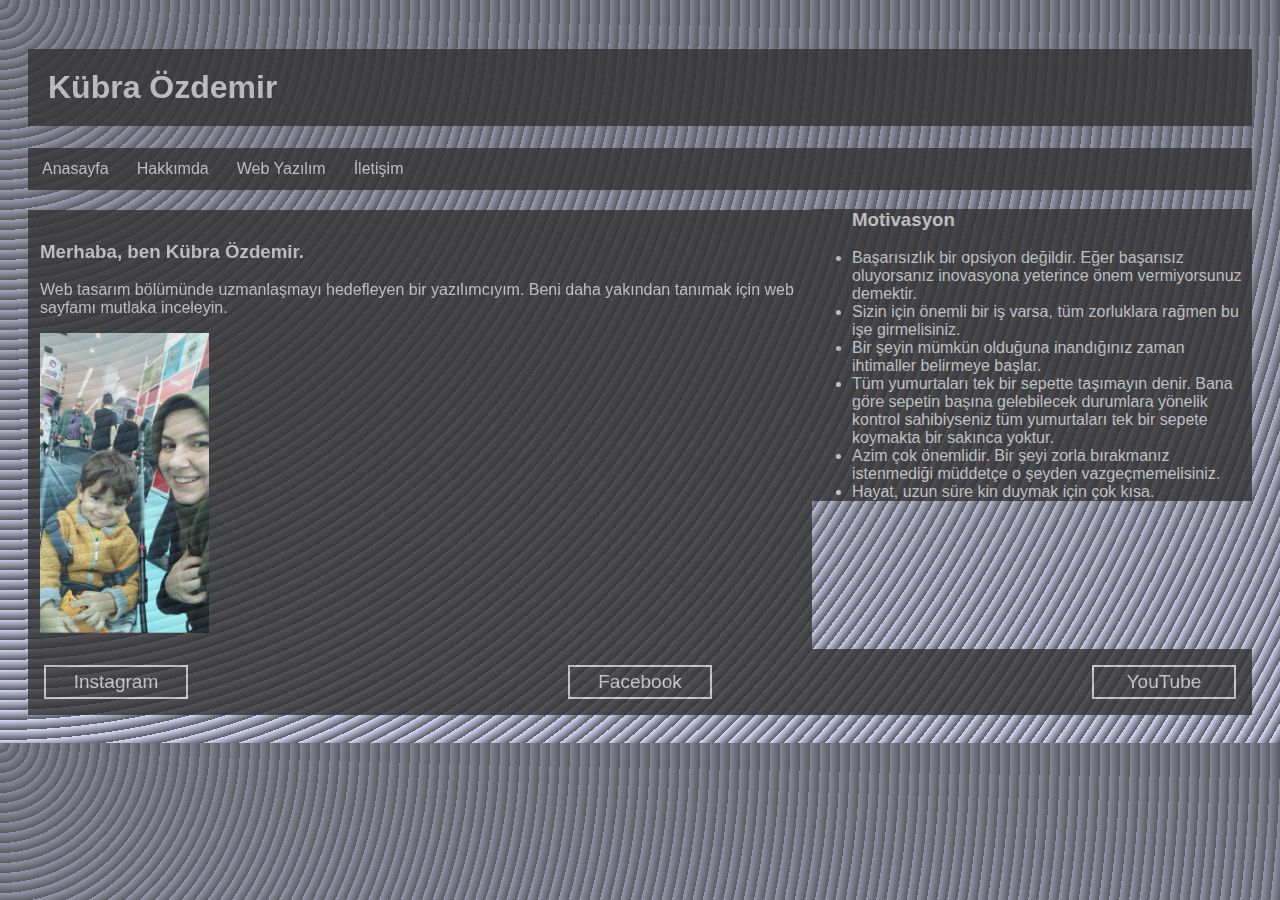
<file: index.html>
<!DOCTYPE html>
<html lang="tr">
    <head>
        <meta charset="utf-8">
        <link rel="stylesheet" href="style.css">

        <title>Kübra Özdemir | Anasayfa</title>
    </head>
    <body>

        <h1>Kübra Özdemir</h1>


        <div class="menu">
            <ul> 
            <li><a href="index.html" >Anasayfa</a></li>
            <li><a href="hakkimda.html">Hakkımda</a></li>
            <li><a href="yazilimci.html">Web Yazılım</a></li>
            <li><a href="iletisim.html">İletişim</a></li>
            </ul>
        </div>

        <div class="index">
            <div class="contents">
                <h3>Merhaba, ben Kübra Özdemir.</h3>
                <p>Web tasarım bölümünde uzmanlaşmayı hedefleyen bir yazılımcıyım. Beni daha yakından tanımak için web sayfamı mutlaka inceleyin.</p>
                <img src="kubraensar.jpg" alt="Oğlum">
            </div>

            <div>

                <ol class="motivation">
                    <h3>Motivasyon</h3>

                    <li>Başarısızlık bir opsiyon değildir. Eğer başarısız oluyorsanız inovasyona yeterince önem vermiyorsunuz demektir.</li>
                    <li>Sizin için önemli bir iş varsa, tüm zorluklara rağmen bu işe girmelisiniz.</li>
                    <li>Bir şeyin mümkün olduğuna inandığınız zaman ihtimaller belirmeye başlar.</li>
                    <li>Tüm yumurtaları tek bir sepette taşımayın denir. Bana göre sepetin başına gelebilecek durumlara yönelik kontrol sahibiyseniz tüm yumurtaları tek bir sepete koymakta bir sakınca yoktur.</li>
                    <li>Azim çok önemlidir. Bir şeyi zorla bırakmanız istenmediği müddetçe o şeyden vazgeçmemelisiniz.</li>
                    <li>Hayat, uzun süre kin duymak için çok kısa.</li>
                </ol>
            </div>
        </div>

        <footer>
            <div class="footer">
            <a href="https://www.instagram.com/katrekbra/" id="instagram" class="button">Instagram</a>
            <a href="https://www.facebook.com/profile.php?id=100073400822774" id="facebook" class="button">Facebook</a>
            <a href="https://www.youtube.com/channel/UCzjo9vdp3_jZU8Ka12Z5gmw" id="youtube" class="button">YouTube</a>

            </div>
        </footer>
    </body>
</html>
</file>
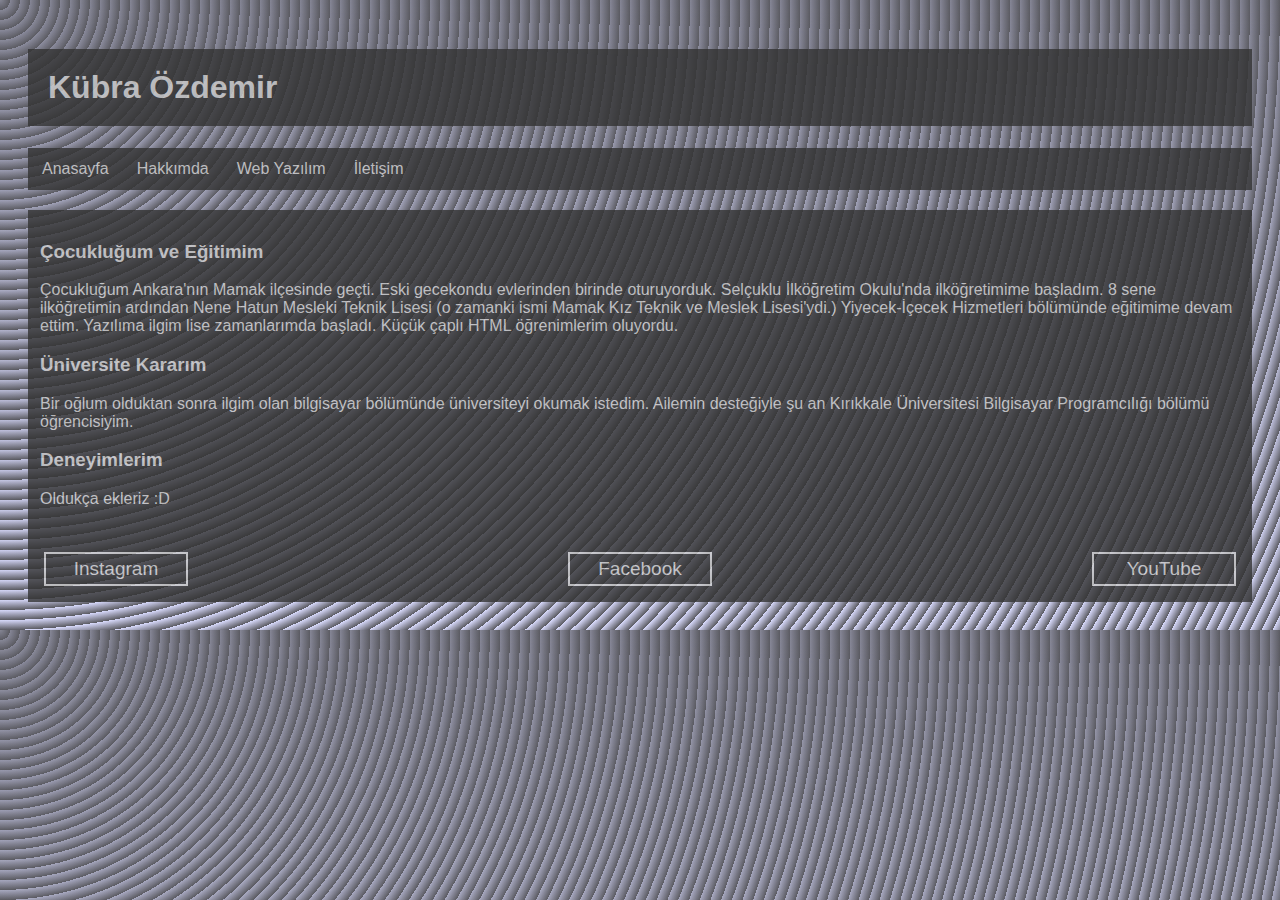
<file: hakkimda.html>
<!DOCTYPE html>
<html lang="tr">
    <head>
        <meta charset="utf-8">
        <link rel="stylesheet" href="style.css">
        <title>Kübra Özdemir | Hakkımda</title>
    </head>
    <body>
        <h1>Kübra Özdemir</h1>
        <div class="menu">
            <ul> 
            <li><a href="index.html" >Anasayfa</a></li>
            <li><a href="hakkimda.html">Hakkımda</a></li>
            <li><a href="yazilimci.html">Web Yazılım</a></li>
            <li><a href="iletisim.html">İletişim</a></li>
            </ul>
        </div>
        <div class="contents">
            <h3>Çocukluğum ve Eğitimim</h3>
            <p>Çocukluğum Ankara'nın Mamak ilçesinde geçti. Eski gecekondu evlerinden birinde oturuyorduk. Selçuklu İlköğretim Okulu'nda ilköğretimime başladım. 8 sene ilköğretimin ardından Nene Hatun Mesleki Teknik Lisesi (o zamanki ismi Mamak Kız Teknik ve Meslek Lisesi'ydi.) Yiyecek-İçecek Hizmetleri bölümünde eğitimime devam ettim. Yazılıma ilgim lise zamanlarımda başladı. Küçük çaplı HTML öğrenimlerim oluyordu.</p>
            <h3>Üniversite Kararım</h3>
            <p>Bir oğlum olduktan sonra ilgim olan bilgisayar bölümünde üniversiteyi okumak istedim. Ailemin desteğiyle şu an Kırıkkale Üniversitesi Bilgisayar Programcılığı bölümü öğrencisiyim.</p>      
            <h3>Deneyimlerim</h3>
            <p>Oldukça ekleriz :D</p>


        </div>


        <footer>
            <div class="footer">
            <a href="https://www.instagram.com/katrekbra/" id="instagram" class="button">Instagram</a>
            <a href="https://www.facebook.com/profile.php?id=100073400822774" id="facebook" class="button">Facebook</a>
            <a href="https://www.youtube.com/channel/UCzjo9vdp3_jZU8Ka12Z5gmw" id="youtube" class="button">YouTube</a>

            </div>
        </footer>
        

        
    </body>
</html>
</file>
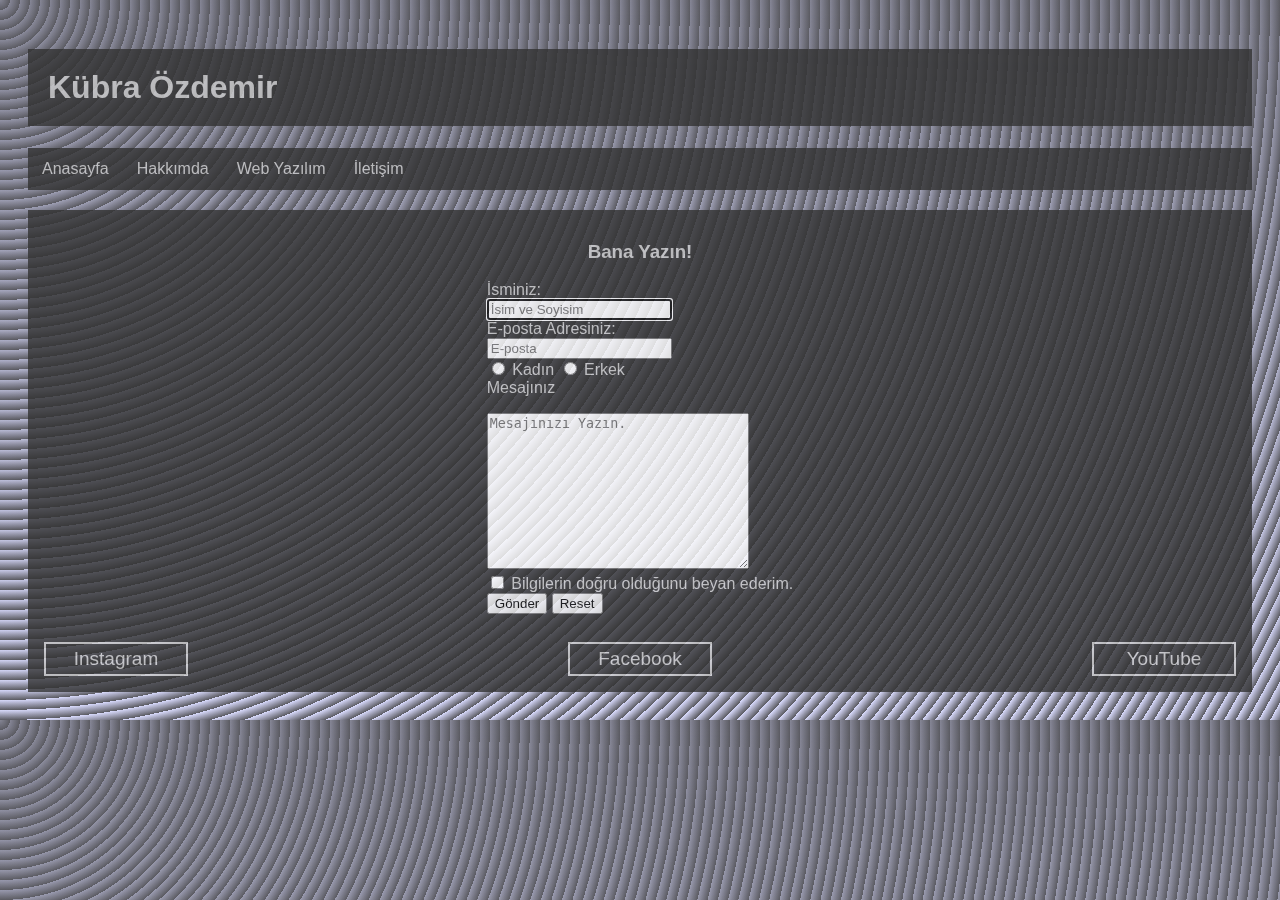
<file: iletisim.html>
<!DOCTYPE html>
<html lang="tr">
    <head>
        <meta charset="utf-8">
        <link rel="stylesheet" href="style.css">
        <title>Kübra Özdemir | İletişim</title>
    </head>
    <body>
        <h1>Kübra Özdemir</h1>
        <div class="menu">
            <ul> 
            <li><a href="index.html" >Anasayfa</a></li>
            <li><a href="hakkimda.html">Hakkımda</a></li>
            <li><a href="yazilimci.html">Web Yazılım</a></li>
            <li><a href="iletisim.html">İletişim</a></li>
            </ul>
        </div>

        <div class="contents"> 
            <!-- Form Etiketleri -->
            <h3 class="iletisim">Bana Yazın!</h3>
            <form class="form" action="" method="">
                <div class=>
                    <div class=>
                        <div class="isim">
                            <label for="adSoyad">İsminiz:</label>
                        </div>
                        <div class="input">
                            <input type="text" id="adSoyad" value="" autofocus autocomplete="off" required placeholder="İsim ve Soyisim">
                        </div> 
                        <div class="isim">
                            <label for="eposta">E-posta Adresiniz:</label>
                        </div>
                        <div class="input">
                            <input type="email" name="eposta" id="eposta" value="" autocomplete="off" required placeholder="E-posta">
                        </div>
                    </div>
                           
                    <div class="cinsiyet">
                        
                            <input type="radio" name="cinsiyet" id="Kadın" value="Kadın">
                            <label for="Kadın">Kadın</label>
                            <input type="radio" name="cinsiyet" id="Erkek" value="Erkek"> 
                            <label for="Erkek">Erkek</label>
                        
                    </div>    
                    <div class=>
                        <div>
                            <label for="mesaj">Mesajınız</label> </p>
                            <textarea id="mesaj" name="mesaj" cols="30" rows="10" autocomplete="off" required placeholder="Mesajınızı Yazın."></textarea> 
                        </div>
                    </div>    
                    <div class=>
                        <input type="checkbox" name="onay" id="onay" value="" required>
                        <label for="onay">Bilgilerin doğru olduğunu beyan ederim.</label>
                    </div>    
                    <button>Gönder</button>
                    <input type="reset">
                </div>  
            </form>

        </div>
        <footer>
            <div class="footer">
            <a href="https://www.instagram.com/katrekbra/" id="instagram" class="button">Instagram</a>
            <a href="https://www.facebook.com/profile.php?id=100073400822774" id="facebook" class="button">Facebook</a>
            <a href="https://www.youtube.com/channel/UCzjo9vdp3_jZU8Ka12Z5gmw" id="youtube" class="button">YouTube</a>

            </div>
        </footer>
    </body>
</html>
</file>
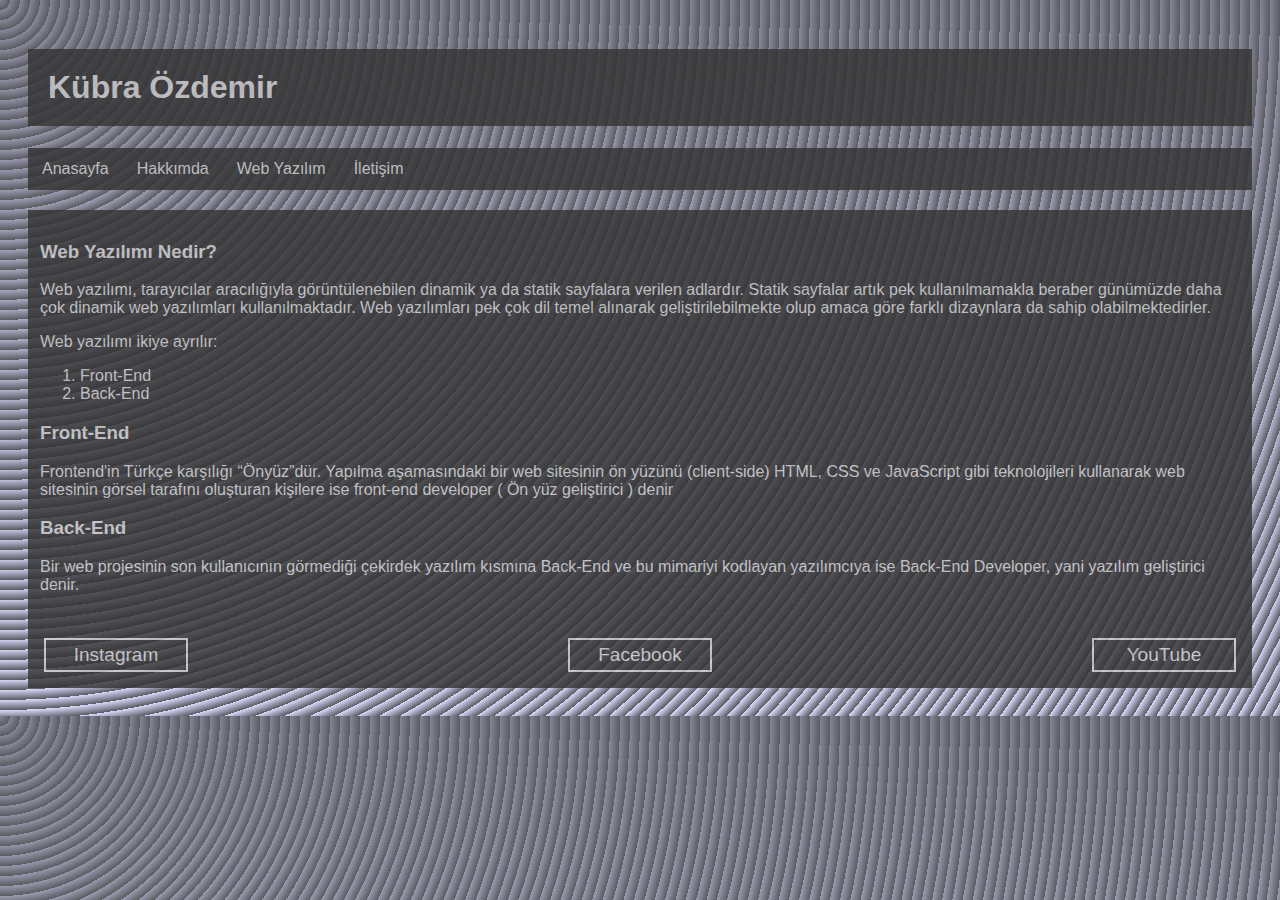
<file: yazilimci.html>
<!DOCTYPE html>
<html lang="tr">
    <head>
        <meta charset="utf-8">
        <link rel="stylesheet" href="style.css">
        <title>Kübra Özdemir | Web Yazılım Hakkında </title>
    </head>
    <body>
        <h1>Kübra Özdemir</h1>
        <div class="menu">
            <ul> 
            <li><a href="index.html" >Anasayfa</a></li>
            <li><a href="hakkimda.html">Hakkımda</a></li>
            <li><a href="yazilimci.html">Web Yazılım</a></li>
            <li><a href="iletisim.html">İletişim</a></li>
            </ul>
        </div>

        <div class="contents">
            <h3>Web Yazılımı Nedir?</h3>
            <p>Web yazılımı, tarayıcılar aracılığıyla görüntülenebilen dinamik ya da statik sayfalara verilen adlardır. Statik sayfalar artık pek kullanılmamakla beraber günümüzde daha çok dinamik web yazılımları kullanılmaktadır.  Web yazılımları pek çok dil temel alınarak geliştirilebilmekte olup amaca göre farklı dizaynlara da sahip olabilmektedirler. </p>
            <p>Web yazılımı ikiye ayrılır:</p>
            <ol>
                <li>Front-End</li>
                <li>Back-End</li>
            </ol>
            
            <h3>Front-End</h3>
            <p>Frontend'in Türkçe karşılığı “Önyüz”dür. Yapılma aşamasındaki bir web sitesinin ön yüzünü (client-side) HTML, CSS ve JavaScript gibi teknolojileri kullanarak web sitesinin görsel tarafını oluşturan kişilere ise front-end developer ( Ön yüz geliştirici ) denir</p>
            <h3>Back-End</h3>
            <p>Bir web projesinin son kullanıcının görmediği çekirdek yazılım kısmına Back-End ve bu mimariyi kodlayan yazılımcıya ise Back-End Developer, yani yazılım geliştirici denir.</p>

        </div>

        <footer>
            <div class="footer">
            <a href="https://www.instagram.com/katrekbra/" id="instagram" class="button">Instagram</a>
            <a href="https://www.facebook.com/profile.php?id=100073400822774" id="facebook" class="button">Facebook</a>
            <a href="https://www.youtube.com/channel/UCzjo9vdp3_jZU8Ka12Z5gmw" id="youtube" class="button">YouTube</a>

            </div>
        </footer>
    </body>
</html>
</file>
<file: style.css>
html body{
    font-family: "Comic Sans MS", cursive, sans-serif;
    background-color: #5b5b62;
    opacity: 0.8;
    background-image:  repeating-radial-gradient( circle at 0 0, transparent 0, #5b5b62 10px ), repeating-linear-gradient( #d9dbfd55, #d9dbfd );
    padding: 20px;
    background-size: cover;
    
}

.footer{
    position:relative;
    bottom: 0;
    right: 0;
    left :0;
    text-align: center;
    padding : 1rem;
    background : #333;
    font-size : 19px;
    display: flex;
    justify-content: space-between;

    
    
}
a{
    text-decoration: none;
    color: #ccc
}

.button{
    display: block;
    line-height: 30px;
    padding: 0 20px;
    text-decoration: none;
    color: #ccc;
    border: 2px solid #ccc; 
    width: 100px;
    text-align: center;
    position: relative;
    z-index: 1;
    overflow: hidden;
    

}
.button::before{
    content: '';
    transition: 1s left;
    width: 100%;
    height: 100%;
    position: absolute;
    top: 0;
    left: -100%;
    z-index: -1;
}

#instagram::before{
    background-color: rgb(248, 128, 248);
}

#facebook::before{
    background-color: rgb(61, 180, 253);
}

#youtube::before{
    background-color: rgb(240, 98, 98);
}

.button:hover::before{
    left: 0;
}

ul{
    font-style: color #ccc;
    list-style-type: none;
    margin: 0;
    padding: 0;
    overflow: hidden;
    background-color: #333;
    
}
ul li{
    float: left;
}
ul li a{
    display: block;
    padding: 12px 14px;

}

ul li a:hover{
    background-color: #5b5b62;
}

h1{
    background-color: #333;
    color: #ccc;
    padding: 20px;
}

img{
    height: 300px;
}

.contents{
    border:2px solid #333;
    margin-top: 20px;
    overflow: auto;
    padding: 10px;
    overflow: auto;
    background-color: #333;
    color: #ccc;
}

.index{
    display: flex;
    justify-content: space-between;
}



.motivation{
    list-style-type: disc;
    width: 400px;
    flex-shrink: 0;
    background-color: #333;
    color: #ccc;
    
}

.form{
    display: flex;
    justify-content: center;
    
}

.isim .input{
    display: flex;
    justify-content: space-around;
    height: 20px;
} 

.iletisim{
    display: flex;
    justify-content: center;
}
</file>
